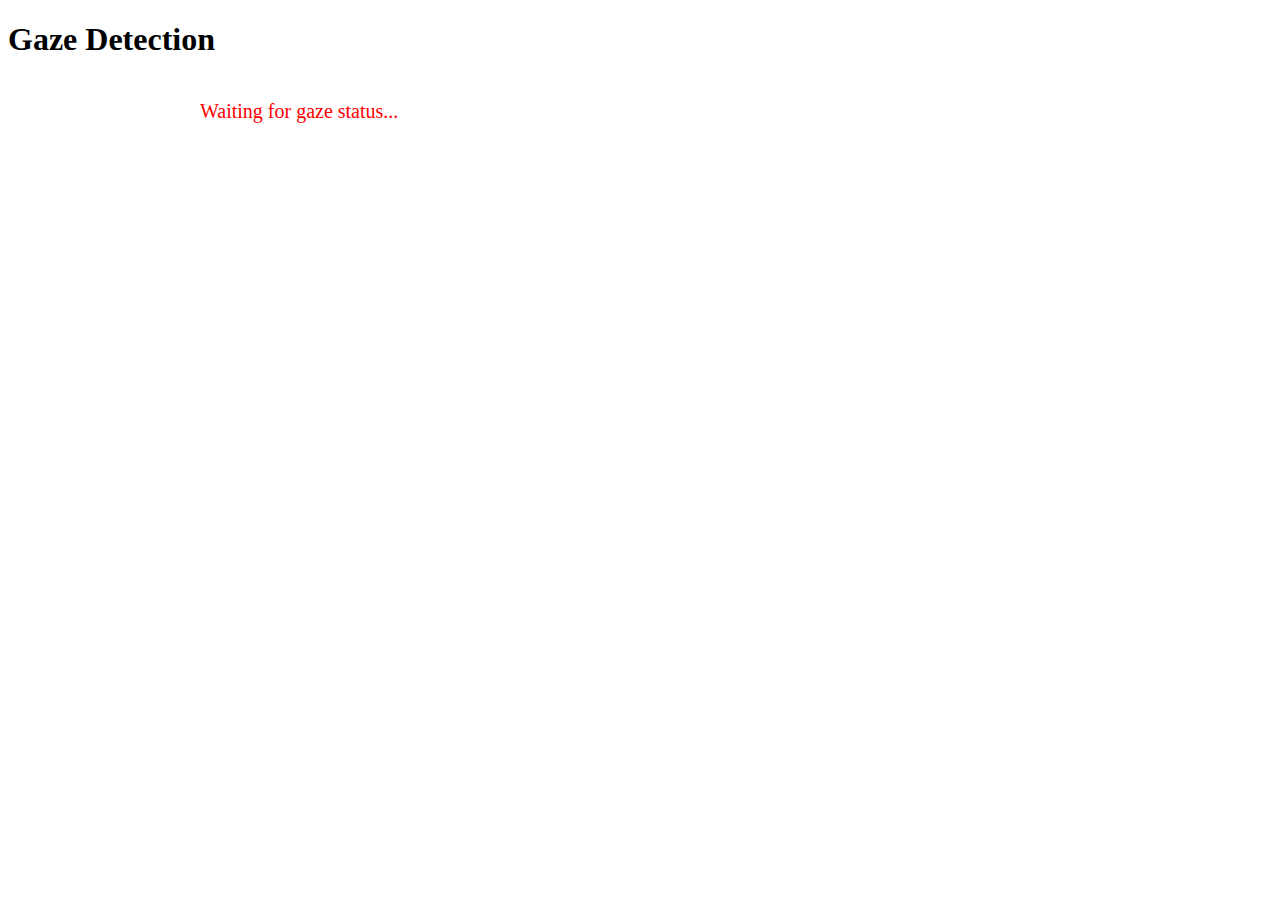
<file: gazedetector/static/index.html>
<!DOCTYPE html>
<html lang="en">
<head>
    <meta charset="UTF-8">
    <meta name="viewport" content="width=device-width, initial-scale=1.0">
    <title>Gaze Detection</title>
    <style>
        #gaze-status {
            position: absolute;
            left: 200px;
            top: 100px;
            font-size: 20px;
            color: red;
        }
    </style>
</head>
<body>
    <h1>Gaze Detection</h1>
    <video id="videoElement" width="640" height="480" autoplay></video>
    <div id="gaze-status">Waiting for gaze status...</div>

    <script>
        // Access webcam
        navigator.mediaDevices.getUserMedia({ video: true })
            .then(function(stream) {
                const videoElement = document.getElementById('videoElement');
                videoElement.srcObject = stream;

                // Send webcam frame to the server every second
                setInterval(() => {
                    const canvas = document.createElement('canvas');
                    canvas.width = videoElement.videoWidth;
                    canvas.height = videoElement.videoHeight;
                    canvas.getContext('2d').drawImage(videoElement, 0, 0);

                    const frameData = canvas.toDataURL('image/jpeg');

                    fetch('/process-frame', {
                        method: 'POST',
                        headers: {
                            'Content-Type': 'application/json'
                        },
                        body: JSON.stringify({ frame: frameData })
                    })
                    .then(response => response.json())
                    .then(data => {
                        document.getElementById('gaze-status').innerText = data.status;
                    })
                    .catch(err => {
                        console.error('Error sending frame:', err);
                    });
                }, 1000); // Send frame every second
            })
            .catch(function(err) {
                console.error('Error accessing webcam:', err);
            });
    </script>
</body>
</html>
</file>
